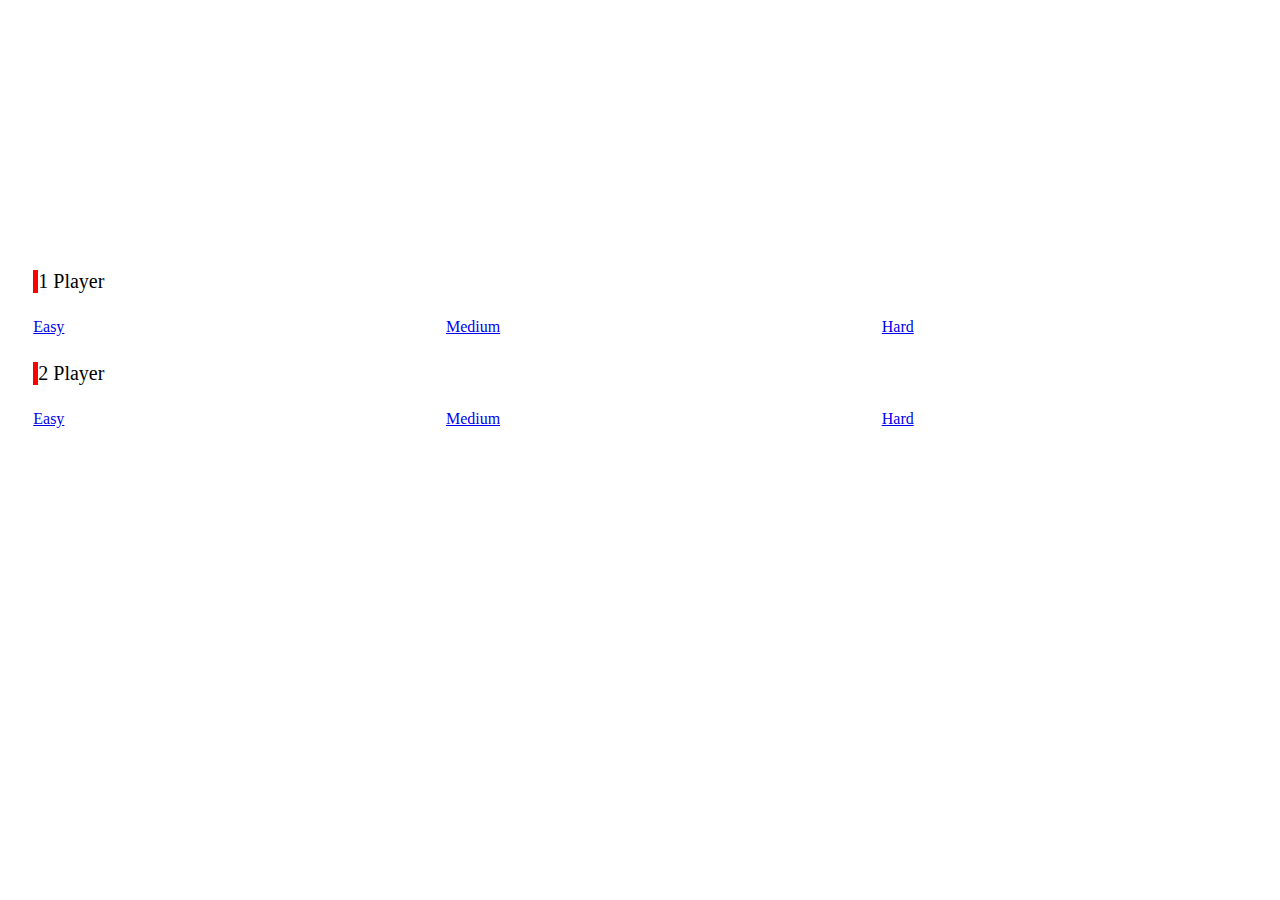
<file: index.htm>
<!DOCTYPE html>
<html lang="en">
<head>
    <link href="https://cdn.jsdelivr.net/npm/bootstrap@5.3.2/dist/css/bootstrap.min.css" rel="stylesheet" integrity="sha384-T3c6CoIi6uLrA9TneNEoa7RxnatzjcDSCmG1MXxSR1GAsXEV/Dwwykc2MPK8M2HN" crossorigin="anonymous">
    <link rel="stylesheet" href="style.css">
    <meta charset="UTF-8">
    <meta name="viewport" content="width=device-width, initial-scale=1.0">
    <title>Memory Game</title>
</head>
<body>
    <div class="container-fluid" >
        <div class="container " id="name1">
            1 Player
        </div>
        <div class="container">
            <a href="low.htm" class="btn btn-success">Easy</a>
            <a href="medium.htm" class="btn btn-warning">Medium</a>
            <a href="high.htm" class="btn btn-danger">Hard</a>
        </div>
        <div class="container" id="name2">
            2 Player
        </div>
        <div class="container">
            <a href="low2p.htm" class="btn btn-success">Easy</a>
            <a href="medium2p.htm" class="btn btn-warning">Medium</a>
            <a href="high2p.htm" class="btn btn-danger">Hard</a>
        </div>
    </div>
    <script src="script.js"></script>
    <script src="https://cdn.jsdelivr.net/npm/bootstrap@5.3.2/dist/js/bootstrap.bundle.min.js" integrity="sha384-C6RzsynM9kWDrMNeT87bh95OGNyZPhcTNXj1NW7RuBCsyN/o0jlpcV8Qyq46cDfL" crossorigin="anonymous"></script>
</body>
</html>
</file>
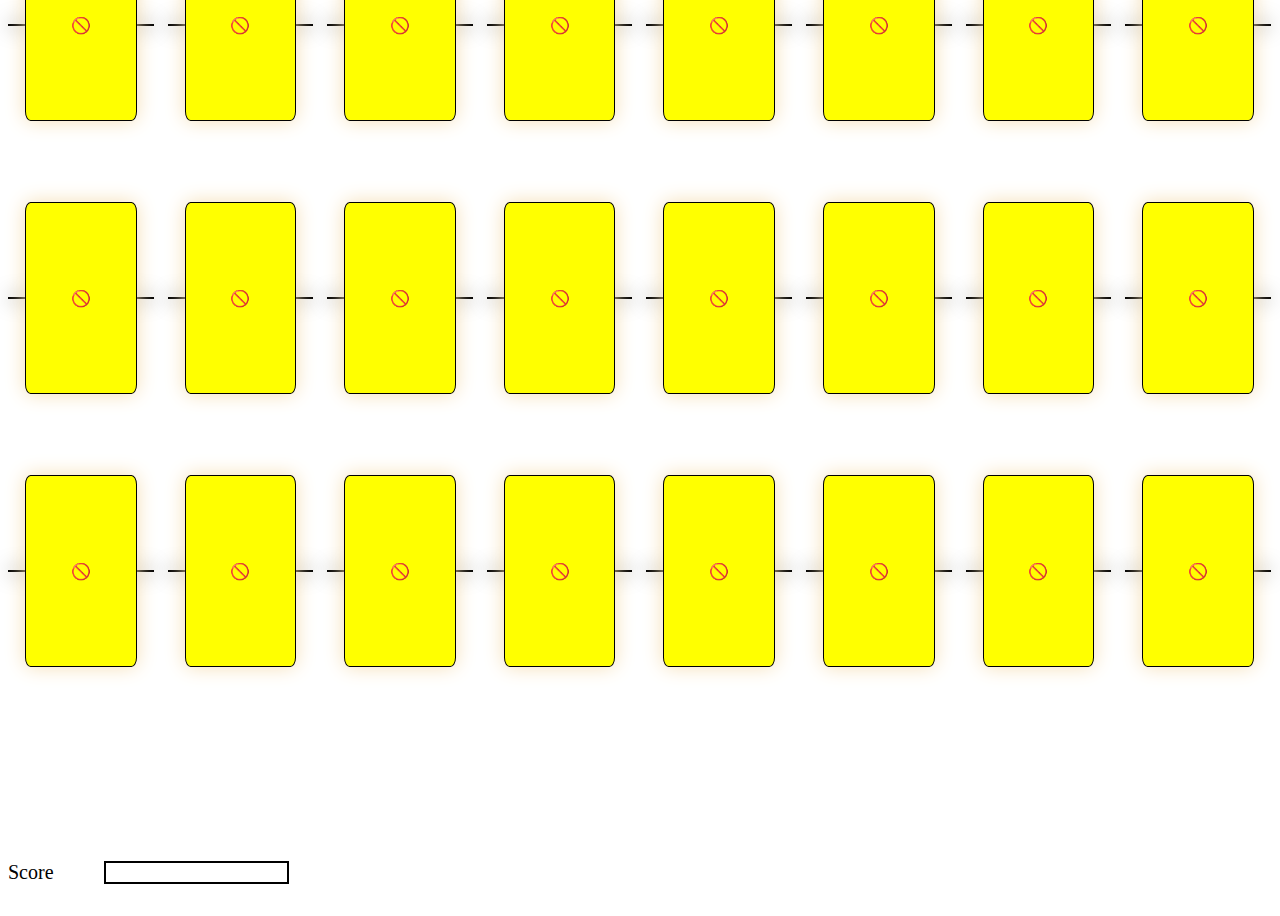
<file: high.htm>
<!DOCTYPE html>
<html lang="en">
<head>
    <link href="https://cdn.jsdelivr.net/npm/bootstrap@5.3.2/dist/css/bootstrap.min.css" rel="stylesheet" integrity="sha384-T3c6CoIi6uLrA9TneNEoa7RxnatzjcDSCmG1MXxSR1GAsXEV/Dwwykc2MPK8M2HN" crossorigin="anonymous">
    <link rel="stylesheet" href="styles_high.css">
    <meta charset="UTF-8">
    <meta name="viewport" content="width=device-width, initial-scale=1.0">
    <title>24 Cards</title>
</head>
<body  onload="random_val(12)">
    <div id="main">
        <div class="modal fade"  id="Modal">
            <div class="modal-dialog">
                <div class="modal-content">
                    <div class="modal-body" id="score">
                        <p></p>
                    </div>
                </div>
            </div>
        </div>
        <div class="container-fluid" id="container">
            <div id="c1" value=0 onclick="call(0,'c1','cd1','card1');toggleFlip('card1')">
                <div class="card"  id="card1">
                    
                    <div class="card-body">
                        <div class="card-front">
                            🚫
                        </div>
                        <div class="card-back"  id="cd1">

                        </div>
                    </div>
                    
                </div>
            </div>
            <div  id="cc1" value=0 onclick="call1(0,'cc1','ccd1','card01');toggleFlip('card01')">
                <div class="card" id="card01">
                    
                    <div class="card-body">
                        <div class="card-front">
                            🚫
                        </div>
                        <div class="card-back"id="ccd1">
                        
                    </div>
                </div>
                </div>
            </div>
            <div id="c2" value=1 onclick="call(1,'c2','cd2','card2');toggleFlip('card2')">
                <div class="card" id="card2">
                    
                    <div class="card-body">
                        <div class="card-front">
                            🚫
                        </div>
                        <div class="card-back"id="cd2"> 

                    </div>
                    </div>
                </div>
            </div>
            <div id="cc2" value=1 onclick="call1(1,'cc2','ccd2','card02');toggleFlip('card02')">
                <div class="card" id="card02">
                    
                    <div class="card-body">
                        <div class="card-front">
                            🚫
                        </div>
                        <div class="card-back"id="ccd2">
                        
                    </div>
                </div>
                </div>
            </div>
            <div  id="c3" value=2 onclick="call(2,'c3','cd3','card3');toggleFlip('card3')">
                <div class="card" id="card3">
                    
                    <div class="card-body">
                        <div class="card-front">
                            🚫
                        </div>
                        <div class="card-back"id="cd3">
                        
                    </div>
                </div>
                </div>
            </div>
            <div  id="cc3" value=2 onclick="call1(2,'cc3','ccd3','card03');toggleFlip('card03')">
                <div class="card" id="card03">
                    
                    <div class="card-body">
                        <div class="card-front">
                            🚫
                        </div>
                        <div class="card-back"id="ccd3">
                        
                    </div>
                </div>
                </div>
            </div>
            <div id="c4"  value=3 onclick="call(3,'c4','cd4','card4');toggleFlip('card4')">
                <div class="card"  id="card4">
                    
                    <div class="card-body">
                        <div class="card-front">
                            🚫
                        </div>
                        <div class="card-back"id="cd4">
                        
                    </div>
                </div>
                </div>
            </div>
            <div  id="cc4" value=3 onclick="call1(3,'cc4','ccd4','card04');toggleFlip('card04')">
                <div class="card" id="card04">
                    
                    <div class="card-body">
                        <div class="card-front">
                            🚫
                        </div>
                        <div class="card-back"id="ccd4">
                        
                    </div>
                </div>
                </div>
            </div>
            <div  id="c5"  onclick="call(4,'c5','cd5','card5');toggleFlip('card5')">
                <div class="card" id="card5">
                    
                    <div class="card-body">
                        <div class="card-front">
                            🚫
                        </div>
                        <div class="card-back"id="cd5">
                        
                    </div>
                </div>
                </div>
            </div>
            <div  id="cc5" value=0 onclick="call1(4,'cc5','ccd5','card05');toggleFlip('card05')">
                <div class="card" id="card05">
                    
                    <div class="card-body">
                    <div class="card-front">
                        🚫
                    </div>
                    <div class="card-back"id="ccd5">
                        
                    </div>
                </div>
                </div>
        </div>
            <div  id="c6" value=0 onclick="call(5,'c6','cd6','card6');toggleFlip('card6')">
                <div class="card" id="card6">
                    
                    <div class="card-body">
                        <div class="card-front">
                            🚫
                        </div>
                        <div class="card-back"id="cd6">
                        
                    </div>
                </div>
                </div>
            </div>
            <div  id="cc6" value=0 onclick="call1(5,'cc6','ccd6','card06');toggleFlip('card06')">
                <div class="card" id="card06">
                    
                    <div class="card-body">
                    <div class="card-front">
                        🚫
                    </div>
                    <div class="card-back"id="ccd6">
                        
                    </div>
                </div>
                </div>
        </div>
            <div  id="c7" value=0 onclick="call(6,'c7','cd7','card7');toggleFlip('card7')">
                <div class="card" id="card7">
                    
                    <div class="card-body">
                        <div class="card-front">
                            🚫
                        </div>
                        <div class="card-back"id="cd7">
                        
                    </div>
                </div>
                </div>
            </div>
            <div  id="cc7" value=0 onclick="call1(6,'cc7','ccd7','card07');toggleFlip('card07')">
                <div class="card"  id="card07">
                    
                    <div class="card-body">
                    <div class="card-front">
                        🚫
                    </div>
                    <div class="card-back"id="ccd7">
                        
                    </div>
                </div>
                </div>
        </div>
            <div  id="c8" value=0 onclick="call(7,'c8','cd8','card8');toggleFlip('card8')">
                <div class="card" id="card8">
                    
                    <div class="card-body">
                        <div class="card-front">
                            🚫
                        </div>
                        <div class="card-back"id="cd8">
                        
                    </div>
                </div>
                </div>
            </div>
            <div  id="cc8" value=0 onclick="call1(7,'cc8','ccd8','card08');toggleFlip('card08')">
                <div class="card" id="card08">
                    
                    <div class="card-body">
                    <div class="card-front">
                        🚫
                    </div>
                    <div class="card-back"id="ccd8">
                        
                    </div>
                </div>
                </div>
        </div>
            <div  id="c9" value=0 onclick="call(8,'c9','cd9','card9');toggleFlip('card9')">
                <div class="card" id="card9">
                    
                    <div class="card-body">
                        <div class="card-front">
                            🚫
                        </div>
                        <div class="card-back"id="cd9">
                        
                    </div>
                </div>
                </div>
            </div>
            <div  id="cc9" value=0 onclick="call1(8,'cc9','ccd9','card09');toggleFlip('card09')">
                <div class="card" id="card09">
                    
                    <div class="card-body">
                        <div class="card-front">
                            🚫
                        </div>
                        <div class="card-back"id="ccd9">
                        
                    </div>
                </div>
                </div>
        </div>
            <div  id="c10" value=0 onclick="call(9,'c10','cd10','card10');toggleFlip('card10')">
                <div class="card"id="card10">
                    
                    <div class="card-body">
                        <div class="card-front">
                            🚫
                        </div>
                        <div class="card-back"id="cd10">
                    
                    </div>
                </div>
                </div>
            </div>
            <div  id="cc10" value=0 onclick="call1(9,'cc10','ccd10','card010');toggleFlip('card010')">
                <div class="card" id="card010">
                    
                    <div class="card-body">
                    <div class="card-front">
                        🚫
                    </div>
                    <div class="card-back"id="ccd10">
                        
                    </div>
                </div>
                </div>
        </div>
            <div  id="c11" value=0 onclick="call(10,'c11','cd11','card11');toggleFlip('card11')">
                <div class="card" id="card11">
                    
                    <div class="card-body">
                        <div class="card-front">
                            🚫
                        </div>
                        <div class="card-back"id="cd11">
                        
                    </div>
                </div>
                </div>
            </div>
            <div  id="cc11" value=0 onclick="call1(10,'cc11','ccd11','card011');toggleFlip('card011')">
                <div class="card"id="card011">
                    
                    <div class="card-body">
                        <div class="card-front">
                            🚫
                        </div>
                        <div class="card-back"id="ccd11">
                        
                    </div>
                </div>
                </div>
        </div>
            <div  id="c12" value=0 onclick="call(11,'c12','cd12','card12') ;toggleFlip('card12')">
                <div class="card" id="card12">
                    
                    <div class="card-body">
                        <div class="card-front">
                            🚫
                        </div>
                        <div class="card-back"id="cd12">
                        
                    </div>
                </div>
                </div>
            </div>
            <div  id="cc12" value=0 onclick="call1(11,'cc12','ccd12','card012');toggleFlip('card012')">
                <div class="card" id="card012">
                    
                    <div class="card-body">
                            <div class="card-front">
                                🚫
                            </div>
                            <div class="card-back"id="ccd12">
                        
                    </div>
                </div>
                </div>
        </div>
        </div>
        <div class="container-fluid">
            <label for="i" class="form-label">Score</label>
            <input type="number" id="i" class="form-control" readonly >
        </div>
    </div>
    <script src="script.js"></script>
    <script src="https://cdn.jsdelivr.net/npm/bootstrap@5.3.2/dist/js/bootstrap.bundle.min.js" integrity="sha384-C6RzsynM9kWDrMNeT87bh95OGNyZPhcTNXj1NW7RuBCsyN/o0jlpcV8Qyq46cDfL" crossorigin="anonymous"></script>
</body>
</html>
</file>
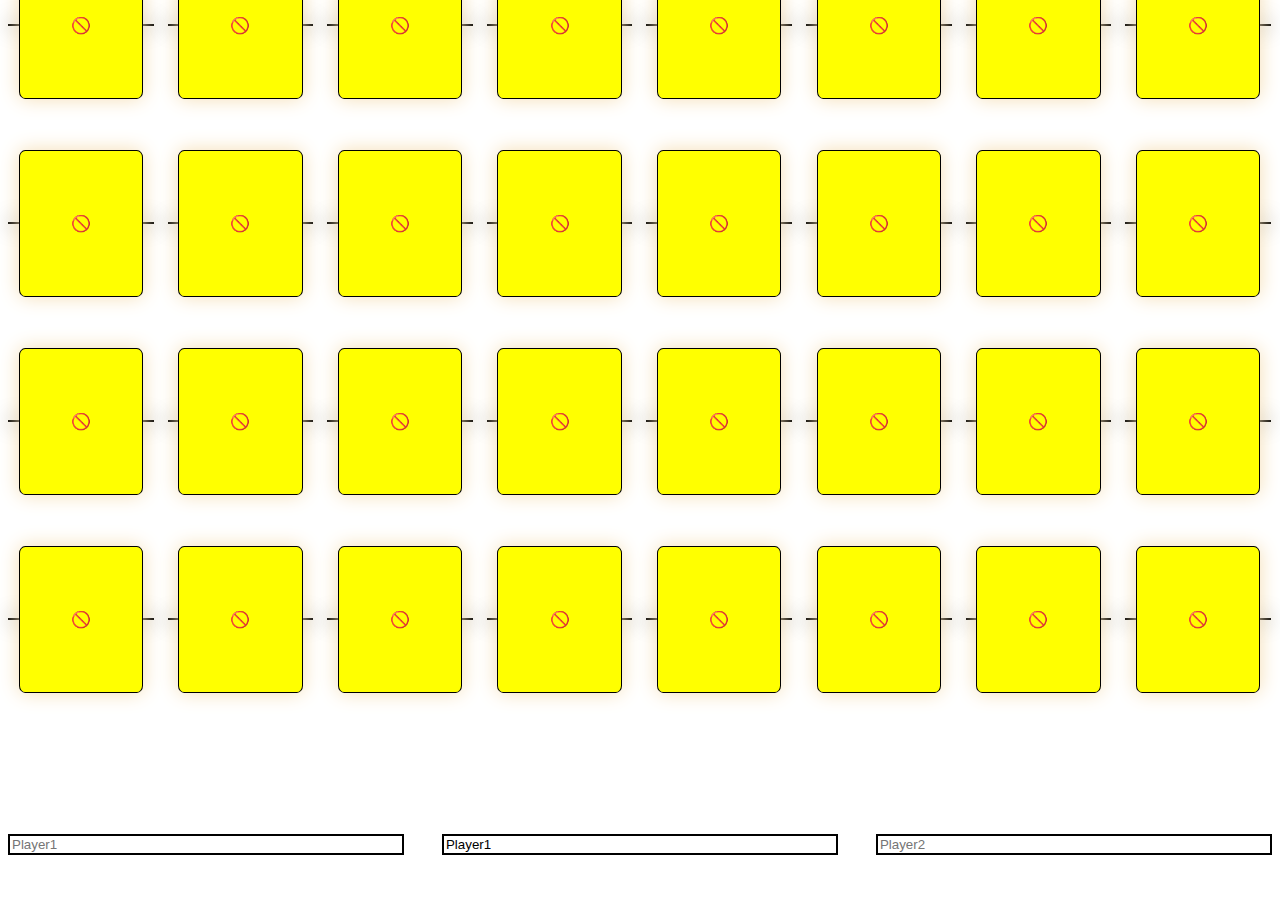
<file: high2p.htm>
<!DOCTYPE html>
<html lang="en">
<head>
    <link href="https://cdn.jsdelivr.net/npm/bootstrap@5.3.2/dist/css/bootstrap.min.css" rel="stylesheet" integrity="sha384-T3c6CoIi6uLrA9TneNEoa7RxnatzjcDSCmG1MXxSR1GAsXEV/Dwwykc2MPK8M2HN" crossorigin="anonymous">
    <link rel="stylesheet" href="styles_high2p.css">
    <meta charset="UTF-8">
    <meta name="viewport" content="width=device-width, initial-scale=1.0">
    <title>32 Cards</title>
</head>
<body  onload="random_val(16)">
    <div id="main">
        <div class="modal fade"  id="Modal">
            <div class="modal-dialog">
                <div class="modal-content">
                    <div class="modal-body" id="score">
                        <p></p>
                    </div>
                </div>
            </div>
        </div>
        <div class="container-fluid" id="container">
            <div id="c1" value=0 onclick="call(0,'c1','cd1','card1');toggleFlip('card1')">
                <div class="card"  id="card1">
                    
                    <div class="card-body">
                        <div class="card-front">
                            🚫
                        </div>
                        <div class="card-back"  id="cd1">

                        </div>
                    </div>
                    
                </div>
            </div>
            <div  id="cc1" value=0 onclick="call1(0,'cc1','ccd1','card01');toggleFlip('card01')">
                <div class="card" id="card01">
                    
                    <div class="card-body">
                        <div class="card-front">
                            🚫
                        </div>
                        <div class="card-back"id="ccd1">
                        
                    </div>
                </div>
                </div>
            </div>
            <div id="c2" value=1 onclick="call(1,'c2','cd2','card2');toggleFlip('card2')">
                <div class="card" id="card2">
                    
                    <div class="card-body">
                        <div class="card-front">
                            🚫
                        </div>
                        <div class="card-back"id="cd2"> 

                    </div>
                    </div>
                </div>
            </div>
            <div id="cc2" value=1 onclick="call1(1,'cc2','ccd2','card02');toggleFlip('card02')">
                <div class="card" id="card02">
                    
                    <div class="card-body">
                        <div class="card-front">
                            🚫
                        </div>
                        <div class="card-back"id="ccd2">
                        
                    </div>
                </div>
                </div>
            </div>
            <div  id="c3" value=2 onclick="call(2,'c3','cd3','card3');toggleFlip('card3')">
                <div class="card" id="card3">
                    
                    <div class="card-body">
                        <div class="card-front">
                            🚫
                        </div>
                        <div class="card-back"id="cd3">
                        
                    </div>
                </div>
                </div>
            </div>
            <div  id="cc3" value=2 onclick="call1(2,'cc3','ccd3','card03');toggleFlip('card03')">
                <div class="card" id="card03">
                    
                    <div class="card-body">
                        <div class="card-front">
                            🚫
                        </div>
                        <div class="card-back"id="ccd3">
                        
                    </div>
                </div>
                </div>
            </div>
            <div id="c4"  value=3 onclick="call(3,'c4','cd4','card4');toggleFlip('card4')">
                <div class="card"  id="card4">
                    
                    <div class="card-body">
                        <div class="card-front">
                            🚫
                        </div>
                        <div class="card-back"id="cd4">
                        
                    </div>
                </div>
                </div>
            </div>
            <div  id="cc4" value=3 onclick="call1(3,'cc4','ccd4','card04');toggleFlip('card04')">
                <div class="card" id="card04">
                    
                    <div class="card-body">
                        <div class="card-front">
                            🚫
                        </div>
                        <div class="card-back"id="ccd4">
                        
                    </div>
                </div>
                </div>
            </div>
            <div  id="c5"  onclick="call(4,'c5','cd5','card5');toggleFlip('card5')">
                <div class="card" id="card5">
                    
                    <div class="card-body">
                        <div class="card-front">
                            🚫
                        </div>
                        <div class="card-back"id="cd5">
                        
                    </div>
                </div>
                </div>
            </div>
            <div  id="cc5" value=0 onclick="call1(4,'cc5','ccd5','card05');toggleFlip('card05')">
                <div class="card" id="card05">
                    
                    <div class="card-body">
                    <div class="card-front">
                        🚫
                    </div>
                    <div class="card-back"id="ccd5">
                        
                    </div>
                </div>
                </div>
        </div>
            <div  id="c6" value=0 onclick="call(5,'c6','cd6','card6');toggleFlip('card6')">
                <div class="card" id="card6">
                    
                    <div class="card-body">
                        <div class="card-front">
                            🚫
                        </div>
                        <div class="card-back"id="cd6">
                        
                    </div>
                </div>
                </div>
            </div>
            <div  id="cc6" value=0 onclick="call1(5,'cc6','ccd6','card06');toggleFlip('card06')">
                <div class="card" id="card06">
                    
                    <div class="card-body">
                    <div class="card-front">
                        🚫
                    </div>
                    <div class="card-back"id="ccd6">
                        
                    </div>
                </div>
                </div>
        </div>
            <div  id="c7" value=0 onclick="call(6,'c7','cd7','card7');toggleFlip('card7')">
                <div class="card" id="card7">
                    
                    <div class="card-body">
                        <div class="card-front">
                            🚫
                        </div>
                        <div class="card-back"id="cd7">
                        
                    </div>
                </div>
                </div>
            </div>
            <div  id="cc7" value=0 onclick="call1(6,'cc7','ccd7','card07');toggleFlip('card07')">
                <div class="card"  id="card07">
                    
                    <div class="card-body">
                    <div class="card-front">
                        🚫
                    </div>
                    <div class="card-back"id="ccd7">
                        
                    </div>
                </div>
                </div>
        </div>
            <div  id="c8" value=0 onclick="call(7,'c8','cd8','card8');toggleFlip('card8')">
                <div class="card" id="card8">
                    
                    <div class="card-body">
                        <div class="card-front">
                            🚫
                        </div>
                        <div class="card-back"id="cd8">
                        
                    </div>
                </div>
                </div>
            </div>
            <div  id="cc8" value=0 onclick="call1(7,'cc8','ccd8','card08');toggleFlip('card08')">
                <div class="card" id="card08">
                    
                    <div class="card-body">
                    <div class="card-front">
                        🚫
                    </div>
                    <div class="card-back"id="ccd8">
                        
                    </div>
                </div>
                </div>
        </div>
            <div  id="c9" value=0 onclick="call(8,'c9','cd9','card9');toggleFlip('card9')">
                <div class="card" id="card9">
                    
                    <div class="card-body">
                        <div class="card-front">
                            🚫
                        </div>
                        <div class="card-back"id="cd9">
                        
                    </div>
                </div>
                </div>
            </div>
            <div  id="cc9" value=0 onclick="call1(8,'cc9','ccd9','card09');toggleFlip('card09')">
                <div class="card" id="card09">
                    
                    <div class="card-body">
                        <div class="card-front">
                            🚫
                        </div>
                        <div class="card-back"id="ccd9">
                        
                    </div>
                </div>
                </div>
        </div>
            <div  id="c10" value=0 onclick="call(9,'c10','cd10','card10');toggleFlip('card10')">
                <div class="card"id="card10">
                    
                    <div class="card-body">
                        <div class="card-front">
                            🚫
                        </div>
                        <div class="card-back"id="cd10">
                    
                    </div>
                </div>
                </div>
            </div>
            <div  id="cc10" value=0 onclick="call1(9,'cc10','ccd10','card010');toggleFlip('card010')">
                <div class="card" id="card010">
                    
                    <div class="card-body">
                    <div class="card-front">
                        🚫
                    </div>
                    <div class="card-back"id="ccd10">
                        
                    </div>
                </div>
                </div>
        </div>
            <div  id="c11" value=0 onclick="call(10,'c11','cd11','card11');toggleFlip('card11')">
                <div class="card" id="card11">
                    
                    <div class="card-body">
                        <div class="card-front">
                            🚫
                        </div>
                        <div class="card-back"id="cd11">
                        
                    </div>
                </div>
                </div>
            </div>
            <div  id="cc11" value=0 onclick="call1(10,'cc11','ccd11','card011');toggleFlip('card011')">
                <div class="card"id="card011">
                    
                    <div class="card-body">
                        <div class="card-front">
                            🚫
                        </div>
                        <div class="card-back"id="ccd11">
                        
                    </div>
                </div>
                </div>
        </div>
            <div  id="c12" value=0 onclick="call(11,'c12','cd12','card12') ;toggleFlip('card12')">
                <div class="card" id="card12">
                    
                    <div class="card-body">
                        <div class="card-front">
                            🚫
                        </div>
                        <div class="card-back"id="cd12">
                        
                    </div>
                </div>
                </div>
            </div>
            <div  id="cc12" value=0 onclick="call1(11,'cc12','ccd12','card012');toggleFlip('card012')">
                <div class="card" id="card012">
                    
                    <div class="card-body">
                            <div class="card-front">
                                🚫
                            </div>
                            <div class="card-back"id="ccd12">
                        
                    </div>
                </div>
                </div>
        </div>
        <div  id="c13" value=0 onclick="call(12,'c13','cd13','card13') ;toggleFlip('card13')">
            <div class="card" id="card13">
                
                <div class="card-body">
                    <div class="card-front">
                        🚫
                    </div>
                    <div class="card-back"id="cd13">
                    
                </div>
            </div>
            </div>
        </div>
        <div  id="cc13" value=0 onclick="call1(12,'cc13','ccd13','card013');toggleFlip('card013')">
            <div class="card" id="card013">
                
                <div class="card-body">
                        <div class="card-front">
                            🚫
                        </div>
                        <div class="card-back"id="ccd13">
                    
                </div>
            </div>
            </div>
    </div>
    <div  id="c14" value=0 onclick="call(13,'c14','cd14','card14') ;toggleFlip('card14')">
        <div class="card" id="card14">
            
            <div class="card-body">
                <div class="card-front">
                    🚫
                </div>
                <div class="card-back"id="cd14">
                
            </div>
        </div>
        </div>
    </div>
    <div  id="cc14" value=0 onclick="call1(13,'cc14','ccd14','card014');toggleFlip('card014')">
        <div class="card" id="card014">
            
            <div class="card-body">
                    <div class="card-front">
                        🚫
                    </div>
                    <div class="card-back"id="ccd14">
                
            </div>
        </div>
        </div>
</div>
<div  id="c15" value=0 onclick="call(14,'c15','cd15','card15') ;toggleFlip('card15')">
    <div class="card" id="card15">
        
        <div class="card-body">
            <div class="card-front">
                🚫
            </div>
            <div class="card-back"id="cd15">
            
        </div>
    </div>
    </div>
</div>
<div  id="cc15" value=0 onclick="call1(14,'cc15','ccd15','card015');toggleFlip('card015')">
    <div class="card" id="card015">
        
        <div class="card-body">
                <div class="card-front">
                    🚫
                </div>
                <div class="card-back"id="ccd15">
            
        </div>
    </div>
    </div>
</div>
<div  id="c16" value=0 onclick="call(15,'c16','cd16','card16') ;toggleFlip('card16')">
    <div class="card" id="card16">
        
        <div class="card-body">
            <div class="card-front">
                🚫
            </div>
            <div class="card-back"id="cd16">
            
        </div>
    </div>
    </div>
</div>
<div  id="cc16" value=0 onclick="call1(15,'cc16','ccd16','card016');toggleFlip('card016')">
    <div class="card" id="card016">
        
        <div class="card-body">
                <div class="card-front">
                    🚫
                </div>
                <div class="card-back"id="ccd16">
            
        </div>
    </div>
    </div>
</div>
        </div>
        <div class="container-fluid" id="label">
            <input type="number" id="i1" class="form-control" readonly placeholder="Player1" readonly>
            <input type="text" id="i" class="form-control" readonly placeholder="Current">
            <input type="number" id="i2" class="form-control" readonly placeholder="Player2" readonly>
        </div>
    </div>
    <script src="high2p.js"></script>
    <script src="https://cdn.jsdelivr.net/npm/bootstrap@5.3.2/dist/js/bootstrap.bundle.min.js" integrity="sha384-C6RzsynM9kWDrMNeT87bh95OGNyZPhcTNXj1NW7RuBCsyN/o0jlpcV8Qyq46cDfL" crossorigin="anonymous"></script>
</body>
</html>
</file>
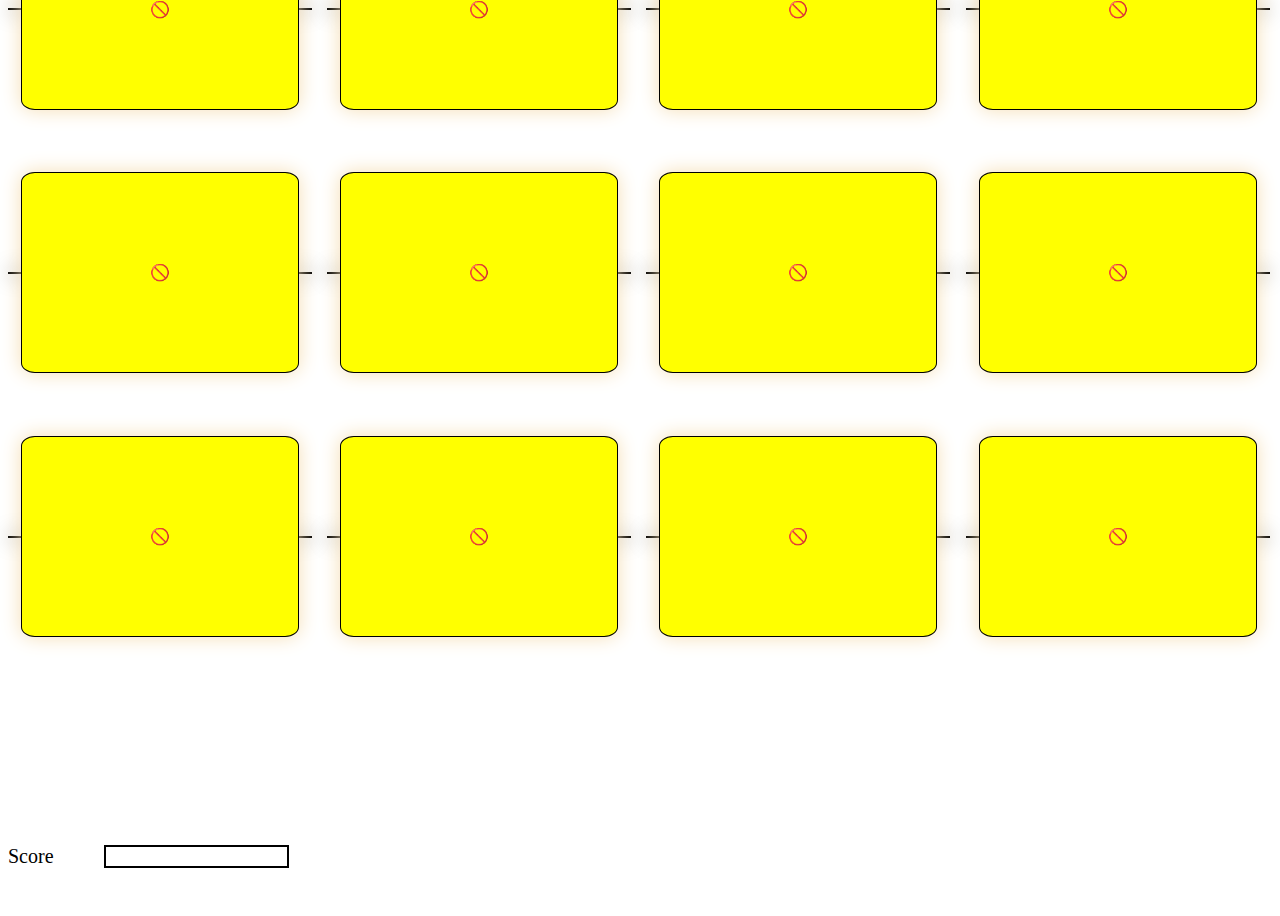
<file: low.htm>
<!DOCTYPE html>
<html lang="en">
<head>
    <link href="https://cdn.jsdelivr.net/npm/bootstrap@5.3.2/dist/css/bootstrap.min.css" rel="stylesheet" integrity="sha384-T3c6CoIi6uLrA9TneNEoa7RxnatzjcDSCmG1MXxSR1GAsXEV/Dwwykc2MPK8M2HN" crossorigin="anonymous">
    <link rel="stylesheet" href="styles_low.css">
    <meta charset="UTF-8">
    <meta name="viewport" content="width=device-width, initial-scale=1.0">
    <title>12 Cards</title>
</head>
<body  onload="random_val(6)"> 
    <div id="main">
        <div class="container-fluid" id="container">
            <div id="c1" value=0 onclick="call(0,'c1','cd1','card1');toggleFlip('card1')">
                <div class="card"  id="card1">
                    
                    <div class="card-body">
                        <div class="card-front">
                            🚫
                        </div>
                        <div class="card-back"  id="cd1">

                        </div>
                    </div>
                    
                </div>
            </div>
            <div  id="cc1" value=0 onclick="call1(0,'cc1','ccd1','card01');toggleFlip('card01')">
                <div class="card" id="card01">
                    
                    <div class="card-body">
                        <div class="card-front">
                            🚫
                        </div>
                        <div class="card-back"id="ccd1">
                        
                    </div>
                </div>
                </div>
            </div>
            <div id="c2" value=1 onclick="call(1,'c2','cd2','card2');toggleFlip('card2')">
                <div class="card" id="card2">
                    
                    <div class="card-body">
                        <div class="card-front">
                            🚫
                        </div>
                        <div class="card-back"id="cd2"> 

                    </div>
                    </div>
                </div>
            </div>
            <div id="cc2" value=1 onclick="call1(1,'cc2','ccd2','card02');toggleFlip('card02')">
                <div class="card" id="card02">
                    
                    <div class="card-body">
                        <div class="card-front">
                            🚫
                        </div>
                        <div class="card-back"id="ccd2">
                        
                    </div>
                </div>
                </div>
            </div>
            <div  id="c3" value=2 onclick="call(2,'c3','cd3','card3');toggleFlip('card3')">
                <div class="card" id="card3">
                    
                    <div class="card-body">
                        <div class="card-front">
                            🚫
                        </div>
                        <div class="card-back"id="cd3">
                        
                    </div>
                </div>
                </div>
            </div>
            <div  id="cc3" value=2 onclick="call1(2,'cc3','ccd3','card03');toggleFlip('card03')">
                <div class="card" id="card03">
                    
                    <div class="card-body">
                        <div class="card-front">
                            🚫
                        </div>
                        <div class="card-back"id="ccd3">
                        
                    </div>
                </div>
                </div>
            </div>
            <div id="c4"  value=3 onclick="call(3,'c4','cd4','card4');toggleFlip('card4')">
                <div class="card"  id="card4">
                    
                    <div class="card-body">
                        <div class="card-front">
                            🚫
                        </div>
                        <div class="card-back"id="cd4">
                        
                    </div>
                </div>
                </div>
            </div>
            <div  id="cc4" value=3 onclick="call1(3,'cc4','ccd4','card04');toggleFlip('card04')">
                <div class="card" id="card04">
                    
                    <div class="card-body">
                        <div class="card-front">
                            🚫
                        </div>
                        <div class="card-back"id="ccd4">
                        
                    </div>
                </div>
                </div>
            </div>
            <div  id="c5"  onclick="call(4,'c5','cd5','card5');toggleFlip('card5')">
                <div class="card" id="card5">
                    
                    <div class="card-body">
                        <div class="card-front">
                            🚫
                        </div>
                        <div class="card-back"id="cd5">
                        
                    </div>
                </div>
                </div>
            </div>
            <div  id="cc5" value=0 onclick="call1(4,'cc5','ccd5','card05');toggleFlip('card05')">
                <div class="card" id="card05">
                    
                    <div class="card-body">
                    <div class="card-front">
                        🚫
                    </div>
                    <div class="card-back"id="ccd5">
                        
                    </div>
                </div>
                </div>
        </div>
            <div  id="c6" value=0 onclick="call(5,'c6','cd6','card6');toggleFlip('card6')">
                <div class="card" id="card6">
                    
                    <div class="card-body">
                        <div class="card-front">
                            🚫
                        </div>
                        <div class="card-back"id="cd6">
                        
                    </div>
                </div>
                </div>
            </div>
            <div  id="cc6" value=0 onclick="call1(5,'cc6','ccd6','card06');toggleFlip('card06')">
                <div class="card" id="card06">
                    
                    <div class="card-body">
                    <div class="card-front">
                        🚫
                    </div>
                    <div class="card-back"id="ccd6">
                        
                    </div>
                </div>
                </div>
        </div>
        <div class="modal fade"  id="Modal">
            <div class="modal-dialog">
                <div class="modal-content">
                    <div class="modal-body" id="score">
                        <p></p>
                    </div>
                </div>
            </div>
        </div>
        </div>
        <div class="container-fluid">
            <label for="i" class="form-label">Score</label>
            <input type="number" id="i" class="form-control" readonly>
        </div>
    </div>
    <script src="script.js"></script>
    <script src="https://cdn.jsdelivr.net/npm/bootstrap@5.3.2/dist/js/bootstrap.bundle.min.js" integrity="sha384-C6RzsynM9kWDrMNeT87bh95OGNyZPhcTNXj1NW7RuBCsyN/o0jlpcV8Qyq46cDfL" crossorigin="anonymous"></script>
</body>
</html>
</file>
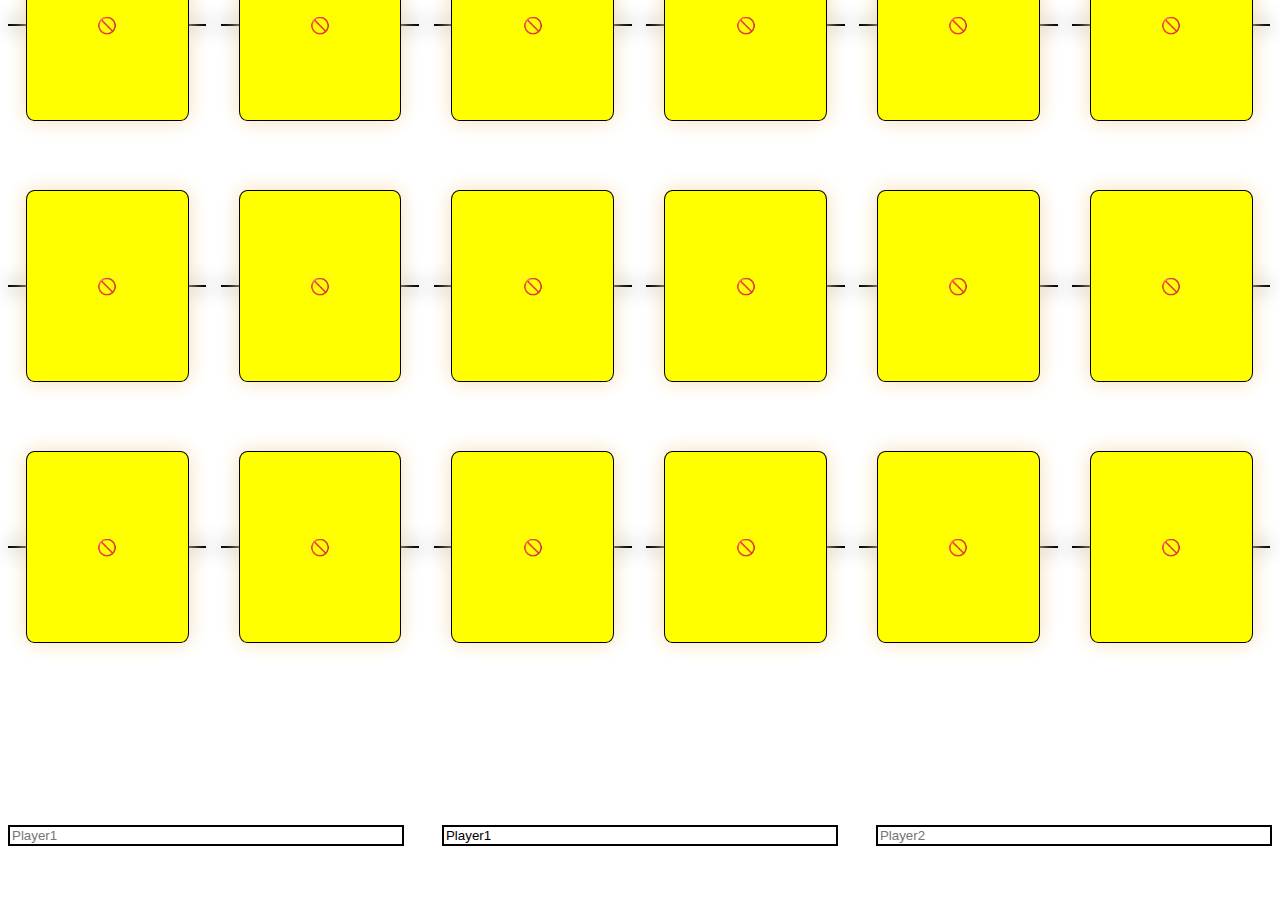
<file: low2p.htm>
<!DOCTYPE html>
<html lang="en">
<head>
    <link href="https://cdn.jsdelivr.net/npm/bootstrap@5.3.2/dist/css/bootstrap.min.css" rel="stylesheet" integrity="sha384-T3c6CoIi6uLrA9TneNEoa7RxnatzjcDSCmG1MXxSR1GAsXEV/Dwwykc2MPK8M2HN" crossorigin="anonymous">
    <link rel="stylesheet" href="styles_low2p.css">
    <meta charset="UTF-8">
    <meta name="viewport" content="width=device-width, initial-scale=1.0">
    <title>18 Cards</title>
</head>
<body  onload="random_val(9)">
    <div id="main">
        <div class="modal fade"  id="Modal">
            <div class="modal-dialog">
                <div class="modal-content">
                    <div class="modal-body" id="score">
                        <p></p>
                    </div>
                </div>
            </div>
        </div>
        <div class="container-fluid" id="container">
            
            <div id="c1" value=0 onclick="call(0,'c1','cd1','card1');toggleFlip('card1')">
                <div class="card"  id="card1">
                    
                    <div class="card-body">
                        <div class="card-front">
                            🚫
                        </div>
                        <div class="card-back"  id="cd1">

                        </div>
                    </div>
                    
                </div>
            </div>
            <div  id="cc1" value=0 onclick="call1(0,'cc1','ccd1','card01');toggleFlip('card01')">
                <div class="card" id="card01">
                    
                    <div class="card-body">
                        <div class="card-front">
                            🚫
                        </div>
                        <div class="card-back"id="ccd1">
                        
                    </div>
                </div>
                </div>
            </div>
            <div id="c2" value=1 onclick="call(1,'c2','cd2','card2');toggleFlip('card2')">
                <div class="card" id="card2">
                    
                    <div class="card-body">
                        <div class="card-front">
                            🚫
                        </div>
                        <div class="card-back"id="cd2"> 

                    </div>
                    </div>
                </div>
            </div>
            <div id="cc2" value=1 onclick="call1(1,'cc2','ccd2','card02');toggleFlip('card02')">
                <div class="card" id="card02">
                    
                    <div class="card-body">
                        <div class="card-front">
                            🚫
                        </div>
                        <div class="card-back"id="ccd2">
                        
                    </div>
                </div>
                </div>
            </div>
            <div  id="c3" value=2 onclick="call(2,'c3','cd3','card3');toggleFlip('card3')">
                <div class="card" id="card3">
                    
                    <div class="card-body">
                        <div class="card-front">
                            🚫
                        </div>
                        <div class="card-back"id="cd3">
                        
                    </div>
                </div>
                </div>
            </div>
            <div  id="cc3" value=2 onclick="call1(2,'cc3','ccd3','card03');toggleFlip('card03')">
                <div class="card" id="card03">
                    
                    <div class="card-body">
                        <div class="card-front">
                            🚫
                        </div>
                        <div class="card-back"id="ccd3">
                        
                    </div>
                </div>
                </div>
            </div>
            <div id="c4"  value=3 onclick="call(3,'c4','cd4','card4');toggleFlip('card4')">
                <div class="card"  id="card4">
                    
                    <div class="card-body">
                        <div class="card-front">
                            🚫
                        </div>
                        <div class="card-back"id="cd4">
                        
                    </div>
                </div>
                </div>
            </div>
            <div  id="cc4" value=3 onclick="call1(3,'cc4','ccd4','card04');toggleFlip('card04')">
                <div class="card" id="card04">
                    
                    <div class="card-body">
                        <div class="card-front">
                            🚫
                        </div>
                        <div class="card-back"id="ccd4">
                        
                    </div>
                </div>
                </div>
            </div>
            <div  id="c5"  onclick="call(4,'c5','cd5','card5');toggleFlip('card5')">
                <div class="card" id="card5">
                    
                    <div class="card-body">
                        <div class="card-front">
                            🚫
                        </div>
                        <div class="card-back"id="cd5">
                        
                    </div>
                </div>
                </div>
            </div>
            <div  id="cc5" value=0 onclick="call1(4,'cc5','ccd5','card05');toggleFlip('card05')">
                <div class="card" id="card05">
                    
                    <div class="card-body">
                    <div class="card-front">
                        🚫
                    </div>
                    <div class="card-back"id="ccd5">
                        
                    </div>
                </div>
                </div>
        </div>
            <div  id="c6" value=0 onclick="call(5,'c6','cd6','card6');toggleFlip('card6')">
                <div class="card" id="card6">
                    
                    <div class="card-body">
                        <div class="card-front">
                            🚫
                        </div>
                        <div class="card-back"id="cd6">
                        
                    </div>
                </div>
                </div>
            </div>
            <div  id="cc6" value=0 onclick="call1(5,'cc6','ccd6','card06');toggleFlip('card06')">
                <div class="card" id="card06">
                    
                    <div class="card-body">
                    <div class="card-front">
                        🚫
                    </div>
                    <div class="card-back"id="ccd6">
                        
                    </div>
                </div>
                </div>
        </div>
            <div  id="c7" value=0 onclick="call(6,'c7','cd7','card7');toggleFlip('card7')">
                <div class="card" id="card7">
                    
                    <div class="card-body">
                        <div class="card-front">
                            🚫
                        </div>
                        <div class="card-back"id="cd7">
                        
                    </div>
                </div>
                </div>
            </div>
            <div  id="cc7" value=0 onclick="call1(6,'cc7','ccd7','card07');toggleFlip('card07')">
                <div class="card"  id="card07">
                    
                    <div class="card-body">
                    <div class="card-front">
                        🚫
                    </div>
                    <div class="card-back"id="ccd7">
                        
                    </div>
                </div>
                </div>
        </div>
            <div  id="c8" value=0 onclick="call(7,'c8','cd8','card8');toggleFlip('card8')">
                <div class="card" id="card8">
                    
                    <div class="card-body">
                        <div class="card-front">
                            🚫
                        </div>
                        <div class="card-back"id="cd8">
                        
                    </div>
                </div>
                </div>
            </div>
            <div  id="cc8" value=0 onclick="call1(7,'cc8','ccd8','card08');toggleFlip('card08')">
                <div class="card" id="card08">
                    
                    <div class="card-body">
                    <div class="card-front">
                        🚫
                    </div>
                    <div class="card-back"id="ccd8">
                        
                    </div>
                </div>
                </div>
        </div>
            <div  id="c9" value=0 onclick="call(8,'c9','cd9','card9');toggleFlip('card9')">
                <div class="card" id="card9">
                    
                    <div class="card-body">
                        <div class="card-front">
                            🚫
                        </div>
                        <div class="card-back"id="cd9">
                        
                    </div>
                </div>
                </div>
            </div>
            <div  id="cc9" value=0 onclick="call1(8,'cc9','ccd9','card09');toggleFlip('card09')">
                <div class="card" id="card09">
                    
                    <div class="card-body">
                        <div class="card-front">
                            🚫
                        </div>
                        <div class="card-back"id="ccd9">
                        
                    </div>
                </div>
                </div>
        </div>
        </div>
        <div class="container-fluid" id="label">
            <input type="number" id="i1" class="form-control" readonly placeholder="Player1">
            <input type="text" id="i" class="form-control" readonly>
            <input type="number" id="i2" class="form-control" readonly placeholder="Player2">
        </div>
    </div>
    <script src="high2p.js"></script>
    <script src="https://cdn.jsdelivr.net/npm/bootstrap@5.3.2/dist/js/bootstrap.bundle.min.js" integrity="sha384-C6RzsynM9kWDrMNeT87bh95OGNyZPhcTNXj1NW7RuBCsyN/o0jlpcV8Qyq46cDfL" crossorigin="anonymous"></script>
</body>
</html>
</file>
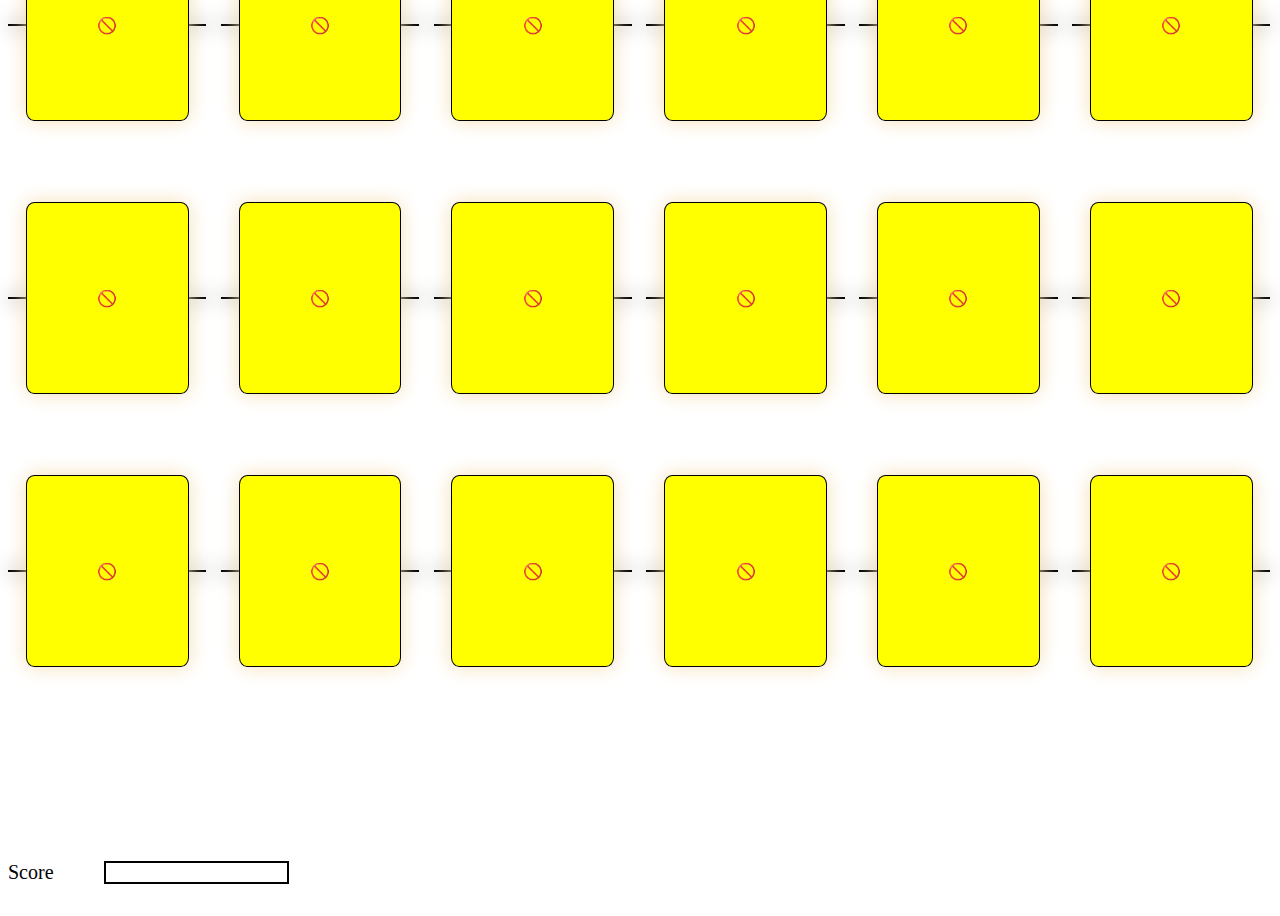
<file: medium.htm>
<!DOCTYPE html>
<html lang="en">
<head>
    <link href="https://cdn.jsdelivr.net/npm/bootstrap@5.3.2/dist/css/bootstrap.min.css" rel="stylesheet" integrity="sha384-T3c6CoIi6uLrA9TneNEoa7RxnatzjcDSCmG1MXxSR1GAsXEV/Dwwykc2MPK8M2HN" crossorigin="anonymous">
    <link rel="stylesheet" href="styles_medium.css">
    <meta charset="UTF-8">
    <meta name="viewport" content="width=device-width, initial-scale=1.0">
    <title>18 Cards</title>
</head>
<body  onload="random_val(9)">
    <div id="main">
        <div class="modal fade"  id="Modal">
            <div class="modal-dialog">
                <div class="modal-content">
                    <div class="modal-body" id="score">
                        <p></p>
                    </div>
                </div>
            </div>
        </div>
        <div class="container-fluid" id="container">
    
            <div id="c1" value=0 onclick="call(0,'c1','cd1','card1');toggleFlip('card1')">
                <div class="card"  id="card1">
                    
                    <div class="card-body">
                        <div class="card-front">
                            🚫
                        </div>
                        <div class="card-back"  id="cd1">

                        </div>
                    </div>
                    
                </div>
            </div>
            <div  id="cc1" value=0 onclick="call1(0,'cc1','ccd1','card01');toggleFlip('card01')">
                <div class="card" id="card01">
                    
                    <div class="card-body">
                        <div class="card-front">
                            🚫
                        </div>
                        <div class="card-back"id="ccd1">
                        
                    </div>
                </div>
                </div>
            </div>
            <div id="c2" value=1 onclick="call(1,'c2','cd2','card2');toggleFlip('card2')">
                <div class="card" id="card2">
                    
                    <div class="card-body">
                        <div class="card-front">
                            🚫
                        </div>
                        <div class="card-back"id="cd2"> 

                    </div>
                    </div>
                </div>
            </div>
            <div id="cc2" value=1 onclick="call1(1,'cc2','ccd2','card02');toggleFlip('card02')">
                <div class="card" id="card02">
                    
                    <div class="card-body">
                        <div class="card-front">
                            🚫
                        </div>
                        <div class="card-back"id="ccd2">
                        
                    </div>
                </div>
                </div>
            </div>
            <div  id="c3" value=2 onclick="call(2,'c3','cd3','card3');toggleFlip('card3')">
                <div class="card" id="card3">
                    
                    <div class="card-body">
                        <div class="card-front">
                            🚫
                        </div>
                        <div class="card-back"id="cd3">
                        
                    </div>
                </div>
                </div>
            </div>
            <div  id="cc3" value=2 onclick="call1(2,'cc3','ccd3','card03');toggleFlip('card03')">
                <div class="card" id="card03">
                    
                    <div class="card-body">
                        <div class="card-front">
                            🚫
                        </div>
                        <div class="card-back"id="ccd3">
                        
                    </div>
                </div>
                </div>
            </div>
            <div id="c4"  value=3 onclick="call(3,'c4','cd4','card4');toggleFlip('card4')">
                <div class="card"  id="card4">
                    
                    <div class="card-body">
                        <div class="card-front">
                            🚫
                        </div>
                        <div class="card-back"id="cd4">
                        
                    </div>
                </div>
                </div>
            </div>
            <div  id="cc4" value=3 onclick="call1(3,'cc4','ccd4','card04');toggleFlip('card04')">
                <div class="card" id="card04">
                    
                    <div class="card-body">
                        <div class="card-front">
                            🚫
                        </div>
                        <div class="card-back"id="ccd4">
                        
                    </div>
                </div>
                </div>
            </div>
            <div  id="c5"  onclick="call(4,'c5','cd5','card5');toggleFlip('card5')">
                <div class="card" id="card5">
                    
                    <div class="card-body">
                        <div class="card-front">
                            🚫
                        </div>
                        <div class="card-back"id="cd5">
                        
                    </div>
                </div>
                </div>
            </div>
            <div  id="cc5" value=0 onclick="call1(4,'cc5','ccd5','card05');toggleFlip('card05')">
                <div class="card" id="card05">
                    
                    <div class="card-body">
                    <div class="card-front">
                        🚫
                    </div>
                    <div class="card-back"id="ccd5">
                        
                    </div>
                </div>
                </div>
        </div>
            <div  id="c6" value=0 onclick="call(5,'c6','cd6','card6');toggleFlip('card6')">
                <div class="card" id="card6">
                    
                    <div class="card-body">
                        <div class="card-front">
                            🚫
                        </div>
                        <div class="card-back"id="cd6">
                        
                    </div>
                </div>
                </div>
            </div>
            <div  id="cc6" value=0 onclick="call1(5,'cc6','ccd6','card06');toggleFlip('card06')">
                <div class="card" id="card06">
                    
                    <div class="card-body">
                    <div class="card-front">
                        🚫
                    </div>
                    <div class="card-back"id="ccd6">
                        
                    </div>
                </div>
                </div>
        </div>
            <div  id="c7" value=0 onclick="call(6,'c7','cd7','card7');toggleFlip('card7')">
                <div class="card" id="card7">
                    
                    <div class="card-body">
                        <div class="card-front">
                            🚫
                        </div>
                        <div class="card-back"id="cd7">
                        
                    </div>
                </div>
                </div>
            </div>
            <div  id="cc7" value=0 onclick="call1(6,'cc7','ccd7','card07');toggleFlip('card07')">
                <div class="card"  id="card07">
                    
                    <div class="card-body">
                    <div class="card-front">
                        🚫
                    </div>
                    <div class="card-back"id="ccd7">
                        
                    </div>
                </div>
                </div>
        </div>
            <div  id="c8" value=0 onclick="call(7,'c8','cd8','card8');toggleFlip('card8')">
                <div class="card" id="card8">
                    
                    <div class="card-body">
                        <div class="card-front">
                            🚫
                        </div>
                        <div class="card-back"id="cd8">
                        
                    </div>
                </div>
                </div>
            </div>
            <div  id="cc8" value=0 onclick="call1(7,'cc8','ccd8','card08');toggleFlip('card08')">
                <div class="card" id="card08">
                    
                    <div class="card-body">
                    <div class="card-front">
                        🚫
                    </div>
                    <div class="card-back"id="ccd8">
                        
                    </div>
                </div>
                </div>
        </div>
            <div  id="c9" value=0 onclick="call(8,'c9','cd9','card9');toggleFlip('card9')">
                <div class="card" id="card9">
                    
                    <div class="card-body">
                        <div class="card-front">
                            🚫
                        </div>
                        <div class="card-back"id="cd9">
                        
                    </div>
                </div>
                </div>
            </div>
            <div  id="cc9" value=0 onclick="call1(8,'cc9','ccd9','card09');toggleFlip('card09')">
                <div class="card" id="card09">
                    
                    <div class="card-body">
                        <div class="card-front">
                            🚫
                        </div>
                        <div class="card-back"id="ccd9">
                        
                    </div>
                </div>
                </div>
        </div>
            
            
        </div>
        <div class="container-fluid">
            <label for="i" class="form-label">Score</label>
            <input type="number" id="i" class="form-control" readonly>
        </div>
    </div>
    <script src="script.js"></script>
    <script src="https://cdn.jsdelivr.net/npm/bootstrap@5.3.2/dist/js/bootstrap.bundle.min.js" integrity="sha384-C6RzsynM9kWDrMNeT87bh95OGNyZPhcTNXj1NW7RuBCsyN/o0jlpcV8Qyq46cDfL" crossorigin="anonymous"></script>
</body>
</html>
</file>
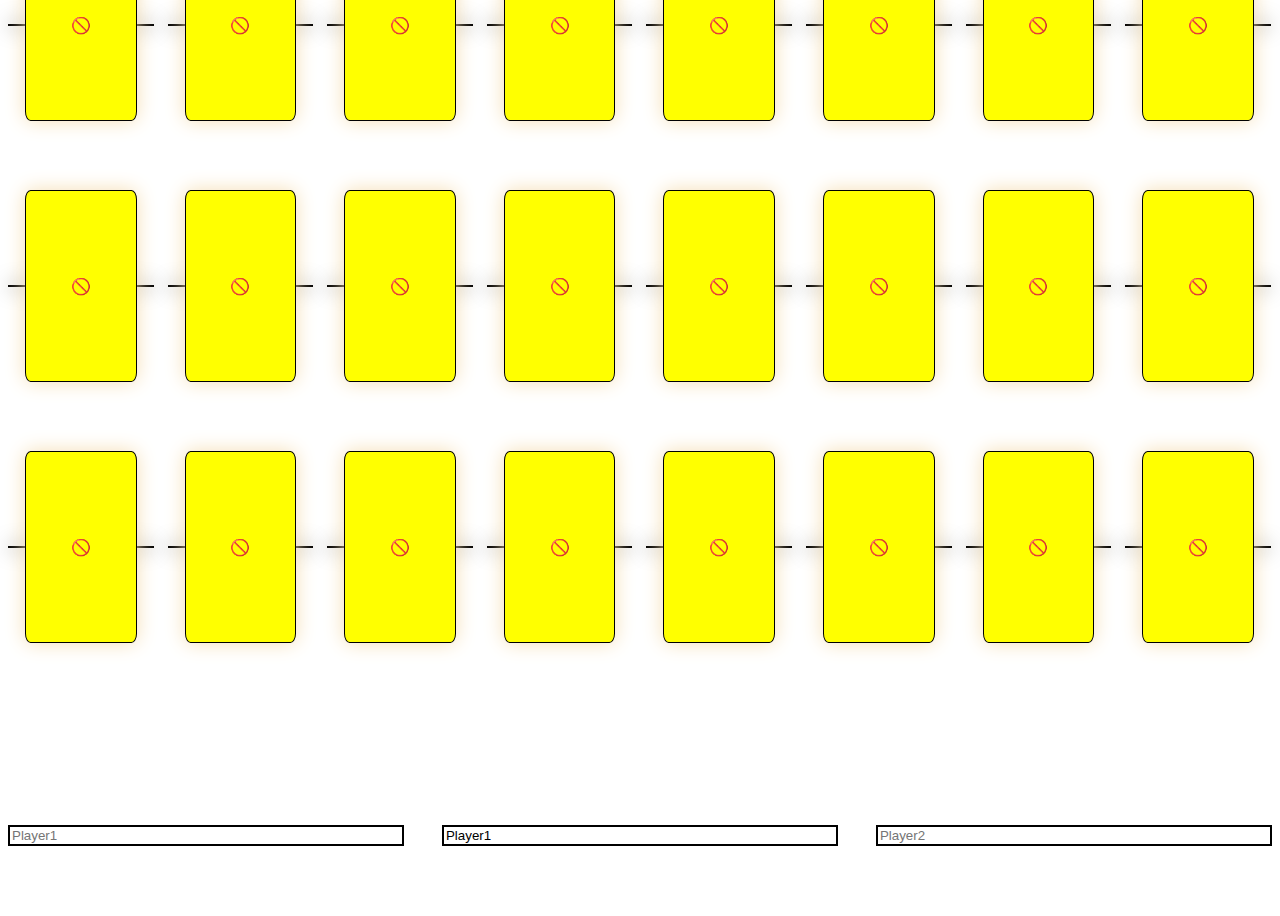
<file: medium2p.htm>
<!DOCTYPE html>
<html lang="en">
<head>
    <link href="https://cdn.jsdelivr.net/npm/bootstrap@5.3.2/dist/css/bootstrap.min.css" rel="stylesheet" integrity="sha384-T3c6CoIi6uLrA9TneNEoa7RxnatzjcDSCmG1MXxSR1GAsXEV/Dwwykc2MPK8M2HN" crossorigin="anonymous">
    <link rel="stylesheet" href="styles_medium2p.css">
    <meta charset="UTF-8">
    <meta name="viewport" content="width=device-width, initial-scale=1.0">
    <title>24 Cards</title>
</head>
<body  onload="random_val(12)">
    <div id="main">
        <div class="modal fade"  id="Modal">
            <div class="modal-dialog">
                <div class="modal-content">
                    <div class="modal-body" id="score">
                        <p></p>
                    </div>
                </div>
            </div>
        </div>
        <div class="container-fluid" id="container">
            
            <div id="c1" value=0 onclick="call(0,'c1','cd1','card1');toggleFlip('card1')">
                <div class="card"  id="card1">
                    
                    <div class="card-body">
                        <div class="card-front">
                            🚫
                        </div>
                        <div class="card-back"  id="cd1">

                        </div>
                    </div>
                    
                </div>
            </div>
            <div  id="cc1" value=0 onclick="call1(0,'cc1','ccd1','card01');toggleFlip('card01')">
                <div class="card" id="card01">
                    
                    <div class="card-body">
                        <div class="card-front">
                            🚫
                        </div>
                        <div class="card-back"id="ccd1">
                        
                    </div>
                </div>
                </div>
            </div>
            <div id="c2" value=1 onclick="call(1,'c2','cd2','card2');toggleFlip('card2')">
                <div class="card" id="card2">
                    
                    <div class="card-body">
                        <div class="card-front">
                            🚫
                        </div>
                        <div class="card-back"id="cd2"> 

                    </div>
                    </div>
                </div>
            </div>
            <div id="cc2" value=1 onclick="call1(1,'cc2','ccd2','card02');toggleFlip('card02')">
                <div class="card" id="card02">
                    
                    <div class="card-body">
                        <div class="card-front">
                            🚫
                        </div>
                        <div class="card-back"id="ccd2">
                        
                    </div>
                </div>
                </div>
            </div>
            <div  id="c3" value=2 onclick="call(2,'c3','cd3','card3');toggleFlip('card3')">
                <div class="card" id="card3">
                    
                    <div class="card-body">
                        <div class="card-front">
                            🚫
                        </div>
                        <div class="card-back"id="cd3">
                        
                    </div>
                </div>
                </div>
            </div>
            <div  id="cc3" value=2 onclick="call1(2,'cc3','ccd3','card03');toggleFlip('card03')">
                <div class="card" id="card03">
                    
                    <div class="card-body">
                        <div class="card-front">
                            🚫
                        </div>
                        <div class="card-back"id="ccd3">
                        
                    </div>
                </div>
                </div>
            </div>
            <div id="c4"  value=3 onclick="call(3,'c4','cd4','card4');toggleFlip('card4')">
                <div class="card"  id="card4">
                    
                    <div class="card-body">
                        <div class="card-front">
                            🚫
                        </div>
                        <div class="card-back"id="cd4">
                        
                    </div>
                </div>
                </div>
            </div>
            <div  id="cc4" value=3 onclick="call1(3,'cc4','ccd4','card04');toggleFlip('card04')">
                <div class="card" id="card04">
                    
                    <div class="card-body">
                        <div class="card-front">
                            🚫
                        </div>
                        <div class="card-back"id="ccd4">
                        
                    </div>
                </div>
                </div>
            </div>
            <div  id="c5"  onclick="call(4,'c5','cd5','card5');toggleFlip('card5')">
                <div class="card" id="card5">
                    
                    <div class="card-body">
                        <div class="card-front">
                            🚫
                        </div>
                        <div class="card-back"id="cd5">
                        
                    </div>
                </div>
                </div>
            </div>
            <div  id="cc5" value=0 onclick="call1(4,'cc5','ccd5','card05');toggleFlip('card05')">
                <div class="card" id="card05">
                    
                    <div class="card-body">
                    <div class="card-front">
                        🚫
                    </div>
                    <div class="card-back"id="ccd5">
                        
                    </div>
                </div>
                </div>
        </div>
            <div  id="c6" value=0 onclick="call(5,'c6','cd6','card6');toggleFlip('card6')">
                <div class="card" id="card6">
                    
                    <div class="card-body">
                        <div class="card-front">
                            🚫
                        </div>
                        <div class="card-back"id="cd6">
                        
                    </div>
                </div>
                </div>
            </div>
            <div  id="cc6" value=0 onclick="call1(5,'cc6','ccd6','card06');toggleFlip('card06')">
                <div class="card" id="card06">
                    
                    <div class="card-body">
                    <div class="card-front">
                        🚫
                    </div>
                    <div class="card-back"id="ccd6">
                        
                    </div>
                </div>
                </div>
        </div>
            <div  id="c7" value=0 onclick="call(6,'c7','cd7','card7');toggleFlip('card7')">
                <div class="card" id="card7">
                    
                    <div class="card-body">
                        <div class="card-front">
                            🚫
                        </div>
                        <div class="card-back"id="cd7">
                        
                    </div>
                </div>
                </div>
            </div>
            <div  id="cc7" value=0 onclick="call1(6,'cc7','ccd7','card07');toggleFlip('card07')">
                <div class="card"  id="card07">
                    
                    <div class="card-body">
                    <div class="card-front">
                        🚫
                    </div>
                    <div class="card-back"id="ccd7">
                        
                    </div>
                </div>
                </div>
        </div>
            <div  id="c8" value=0 onclick="call(7,'c8','cd8','card8');toggleFlip('card8')">
                <div class="card" id="card8">
                    
                    <div class="card-body">
                        <div class="card-front">
                            🚫
                        </div>
                        <div class="card-back"id="cd8">
                        
                    </div>
                </div>
                </div>
            </div>
            <div  id="cc8" value=0 onclick="call1(7,'cc8','ccd8','card08');toggleFlip('card08')">
                <div class="card" id="card08">
                    
                    <div class="card-body">
                    <div class="card-front">
                        🚫
                    </div>
                    <div class="card-back"id="ccd8">
                        
                    </div>
                </div>
                </div>
        </div>
            <div  id="c9" value=0 onclick="call(8,'c9','cd9','card9');toggleFlip('card9')">
                <div class="card" id="card9">
                    
                    <div class="card-body">
                        <div class="card-front">
                            🚫
                        </div>
                        <div class="card-back"id="cd9">
                        
                    </div>
                </div>
                </div>
            </div>
            <div  id="cc9" value=0 onclick="call1(8,'cc9','ccd9','card09');toggleFlip('card09')">
                <div class="card" id="card09">
                    
                    <div class="card-body">
                        <div class="card-front">
                            🚫
                        </div>
                        <div class="card-back"id="ccd9">
                        
                    </div>
                </div>
                </div>
        </div>
            <div  id="c10" value=0 onclick="call(9,'c10','cd10','card10');toggleFlip('card10')">
                <div class="card"id="card10">
                    
                    <div class="card-body">
                        <div class="card-front">
                            🚫
                        </div>
                        <div class="card-back"id="cd10">
                    
                    </div>
                </div>
                </div>
            </div>
            <div  id="cc10" value=0 onclick="call1(9,'cc10','ccd10','card010');toggleFlip('card010')">
                <div class="card" id="card010">
                    
                    <div class="card-body">
                    <div class="card-front">
                        🚫
                    </div>
                    <div class="card-back"id="ccd10">
                        
                    </div>
                </div>
                </div>
        </div>
            <div  id="c11" value=0 onclick="call(10,'c11','cd11','card11');toggleFlip('card11')">
                <div class="card" id="card11">
                    
                    <div class="card-body">
                        <div class="card-front">
                            🚫
                        </div>
                        <div class="card-back"id="cd11">
                        
                    </div>
                </div>
                </div>
            </div>
            <div  id="cc11" value=0 onclick="call1(10,'cc11','ccd11','card011');toggleFlip('card011')">
                <div class="card"id="card011">
                    
                    <div class="card-body">
                        <div class="card-front">
                            🚫
                        </div>
                        <div class="card-back"id="ccd11">
                        
                    </div>
                </div>
                </div>
        </div>
            <div  id="c12" value=0 onclick="call(11,'c12','cd12','card12') ;toggleFlip('card12')">
                <div class="card" id="card12">
                    
                    <div class="card-body">
                        <div class="card-front">
                            🚫
                        </div>
                        <div class="card-back"id="cd12">
                        
                    </div>
                </div>
                </div>
            </div>
            <div  id="cc12" value=0 onclick="call1(11,'cc12','ccd12','card012');toggleFlip('card012')">
                <div class="card" id="card012">
                    
                    <div class="card-body">
                            <div class="card-front">
                                🚫
                            </div>
                            <div class="card-back"id="ccd12">
                        
                    </div>
                </div>
                </div>
        </div>
        </div>
        <div class="container-fluid" id="label">
            <input type="number" id="i1" class="form-control" readonly placeholder="Player1">
            <input type="text" id="i" class="form-control" readonly>
            <input type="number" id="i2" class="form-control" readonly placeholder="Player2">
        </div>
    </div>
    <script src="high2p.js"></script>
    <script src="https://cdn.jsdelivr.net/npm/bootstrap@5.3.2/dist/js/bootstrap.bundle.min.js" integrity="sha384-C6RzsynM9kWDrMNeT87bh95OGNyZPhcTNXj1NW7RuBCsyN/o0jlpcV8Qyq46cDfL" crossorigin="anonymous"></script>
</body>
</html>
</file>
<file: style.css>
.container{
    display: grid;
    grid-template-columns: auto auto auto;
    gap:4%;
    margin: 2%;
}
#name1{
    margin-top: 30vh;
}
#name1,#name2{
    font-weight: 500;
    color:  black;
    border-left: clamp(5px,2vw,2px) solid red;
    font-size: clamp(10px,4vw,20px);
}
/* .container-fluid{
    display: flex;
    justify-content: center;
    align-items: center;
} */
.btn.btn-success:hover{
    transform: scale(1.2);
    background-color: rgb(25, 135, 84);
    -webkit-box-shadow:0px 0px 6px 4px rgba(25, 135, 84,0.91);
    -moz-box-shadow: 0px 0px 6px 4px rgba(25, 135, 84,0.91);
    box-shadow: 0px 0px 6px 4px rgba(25, 135, 84,0.91);
}
.btn.btn-warning:hover{
    transform: scale(1.2);
    background-color: rgb(255, 193, 7);
    -webkit-box-shadow:0px 0px 6px 4px rgba(255, 193, 7,0.91);
    -moz-box-shadow: 0px 0px 6px 4px rgba(255, 193, 7,0.91);
    box-shadow: 0px 0px 6px 4px rgba(255, 193, 7,0.91);
}
.btn.btn-danger:hover{
    transform: scale(1.2);
    background-color: rgb(220, 53, 69);
    -webkit-box-shadow:0px 0px 6px 4px rgba(220, 53, 69,0.91);
    -moz-box-shadow: 0px 0px 6px 4px rgba(220, 53, 69,0.91);
    box-shadow: 0px 0px 6px 4px rgba(220, 53, 69,0.91);
}
</file>
<file: styles_high.css>
#main{
    display:flex;
    flex-direction: column;
    height: 100vh;
}
#container{
    display: grid;
    height: 90vh;
    grid-template-columns: repeat(8,auto);
    row-gap:1vh;
    column-gap: 1vw;

}
.container-fluid{
    display: flex;
}
label{
    font-size: clamp(10px,4vw,20px);
    font-weight: 500;
    margin-right: 4%;
    margin-top: 3vh;
}
.form-control{
    border: 2px solid black;
    margin-top: 3vh;
}
.card {
    width:11.375vw ; 
    height: 28vh; /* Set a fixed height for the card */
    border: none; /* Remove border */
}

.card-body{
    display: flex;
    justify-content: center;
    align-items: center;
    transition: transform 1s; 
    transform-style: preserve-3d; 
    border: 1px solid black;
    border-radius: 4%;
    box-shadow: 0 0 20px black;
}
.card-front{
    position: fixed;
    display: grid;
    margin: 4%;
    border: 1px solid black;
    padding-top:9.5vh;
    padding-bottom: 9.5vh;
    padding-left:3.5vw ;
    padding-right: 3.5vw;
    border-radius: 5%;
    background-color: yellow;
    box-shadow: 0 0 20px wheat;
}
.card-back{
    font-size: 400%;
}
.card.flipped .card-body {
    transform: rotateY(180deg); 
}
.card-front, .card-back {
    backface-visibility: hidden; 
}
.card-back {
    transform: rotateY(180deg); 
}
@media only screen and (max-width:900px){
    #container{
        grid-template-columns: repeat(6,auto);
    }
    .card{
        height:29vh;
        width:15.166vw ; 
    }
    .card-front{
        position: fixed;
        display: grid;
        margin: 4%;
        border: 1px solid black;
        padding-top:10vh;
        padding-bottom:10vh;
        padding-left:5vw ;
        padding-right: 5vw;
        border-radius: 5%;
        background-color: yellow;
        box-shadow: 0 0 20px wheat;
    }
    .card-back{
        font-size: 200%;
    }
}
@media only screen and (max-width:678px){
    #container{
        grid-template-columns: repeat(4,auto);
    }
    .card{
        height: 13.5vh;
        width:22.75vw ; 
    }
    .card-front{
        position: fixed;
        display: grid;
        margin: 4%;
        border: 1px solid black;
        padding-top:3vh;
        padding-bottom:3vh;
        padding-left:6vw ;
        padding-right: 6vw;
        border-radius: 5%;
        background-color: yellow;
        box-shadow: 0 0 20px wheat;
    }
    .card-back{
        font-size: 130%;
    }
}
</file>
<file: styles_high2p.css>
#main{
    display:flex;
    flex-direction: column;
    height: 100vh;
}
#container{
    display: grid;
    height: 90vh;
    grid-template-columns: repeat(8,auto);
    row-gap:1vh;
    column-gap: 1vw;
}
#label{
    display: grid;
    grid-template-columns: repeat(3,auto);
    gap: 3%;
    margin-bottom: 5%;
}
.container-fluid{
    display: flex;
}
label{
    font-size: clamp(10px,4vw,20px);
    font-weight: 500;
    margin-right: 1%;
    margin-top: 3vh;
}
.form-control{
    border: 2px solid black;
    margin-top: 3vh;
}
.card {
    width:11.375vw ; 
    height: 21vh;
    border: none;
}

.card-body{
    display: flex;
    justify-content: center;
    align-items: center;
    transition: transform 1s; 
    transform-style: preserve-3d; 
    border: 1px solid black;
    border-radius: 4%;
    box-shadow: 0 0 20px black;
}
.card-front{
    position: fixed;
    display: grid;
    margin: 4%;
    border: 1px solid black;
    padding-top:7vh;
    padding-bottom: 7vh;
    padding-left:4vw ;
    padding-right: 4vw;
    border-radius: 5%;
    background-color: yellow;
    box-shadow: 0 0 20px wheat;
}
.card-back{
    font-size: 400%;
}
.card.flipped .card-body {
    transform: rotateY(180deg); 
}
.card-front, .card-back {
    backface-visibility: hidden; 
}
.card-back {
    transform: rotateY(180deg); 
}
@media only screen and (max-width:900px){
    #container{
        grid-template-columns: repeat(8,auto);
    }
    .card{
        height:21vh;
        width:15.166vw ; 
    }
    .card-front{
        position: fixed;
        display: grid;
        margin: 4%;
        border: 1px solid black;
        padding-top:6vh;
        padding-bottom:6vh;
        padding-left:5vw ;
        padding-right: 5vw;
        border-radius: 5%;
        background-color: yellow;
        box-shadow: 0 0 20px wheat;
    }
    .card-back{
        font-size:150%;
    }
}
@media only screen and (max-width:678px){
    #container{
        grid-template-columns: repeat(4,auto);
    }
    .card{
        height: 10vh;
        width:22.75vw ; 
    }
    .card-front{
        position: fixed;
        display: grid;
        margin: 4%;
        border: 1px solid black;
        padding-top:1.5vh;
        padding-bottom:1.5vh;
        padding-left:6.5vw ;
        padding-right: 6.5vw;
        border-radius: 5%;
        background-color: yellow;
        box-shadow: 0 0 20px wheat;
    }
    .card-back{
        font-size: 0%;
    }
}
</file>
<file: styles_low.css>
#main{
    display:flex;
    flex-direction: column;
    height: 100vh;
}
#container{
    display: grid;
    height: 90vh;
    grid-template-columns: repeat(4,auto);
    row-gap:1vh;
    column-gap: 1vw;

}
.container-fluid{
    display: flex;
}
label{
    font-size: clamp(10px,4vw,20px);
    font-weight: 500;
    margin-right: 4%;
    margin-top: 3vh;
}
.form-control{
    border: 2px solid black;
    margin-top: 3vh;
}
.card {
    width:23.75vw ; 
    height: 28vh; 
    border: none; 
}

.card-body{
    display: flex;
    justify-content: center;
    align-items: center;
    transition: transform 1s; 
    transform-style: preserve-3d; 
    border: 1px solid black;
    border-radius: 4%;
    box-shadow: 0 0 20px black;
}
.card-front{
    position: fixed;
    display: grid;
    margin: 4%;
    border: 1px solid black;
    padding-top:10vh;
    padding-bottom: 10vh;
    padding-left:10vw ;
    padding-right: 10vw;
    border-radius: 5%;
    background-color: yellow;
    box-shadow: 0 0 20px wheat;
}
.card-back{
    font-size: 400%;
}
.card.flipped .card-body {
    transform: rotateY(180deg); 
}
.card-front, .card-back {
    backface-visibility: hidden; 
}
.card-back {
    transform: rotateY(180deg); 
}
@media only screen and (max-width:900px){
    #container{
        grid-template-columns: repeat(4,auto);
    }
    .card{
        height:29vh;
        width:23.75vw ; 
    }
    .card-front{
        position: fixed;
        display: grid;
        margin: 4%;
        border: 1px solid black;
        padding-top:10vh;
        padding-bottom:10vh;
        padding-left:9vw ;
        padding-right: 9vw;
        border-radius: 5%;
        background-color: yellow;
        box-shadow: 0 0 20px wheat;
    }
    .card-back{
        font-size: 200%;
    }
}
@media only screen and (max-width:678px){
    #container{
        grid-template-columns: repeat(3,auto);
    }
    .card{
        height: 21vh;
        width:31vw ; 
    }
    .card-front{
        position: fixed;
        display: grid;
        margin: 4%;
        border: 1px solid black;
        padding-top:6vh;
        padding-bottom:6vh;
        padding-left:10vw ;
        padding-right: 10vw;
        border-radius: 5%;
        background-color: yellow;
        box-shadow: 0 0 20px wheat;
    }
    .card-back{
        font-size: 130%;
    }
}
</file>
<file: styles_low2p.css>
#main{
    display:flex;
    flex-direction: column;
    height: 100vh;
}
#container{
    display: grid;
    height: 90vh;
    grid-template-columns: repeat(6,auto);
    row-gap:1vh;
    column-gap: 1vw;

}

#label{
    display: grid;
    grid-template-columns: repeat(3,auto);
    gap: 3%;
    margin-bottom: 5%;
}
.container-fluid{
    display: flex;
}
label{
    font-size: clamp(10px,4vw,20px);
    font-weight: 500;
    margin-right: 4%;
    margin-top: 3vh;
}
.form-control{
    border: 2px solid black;
    margin-top: 3vh;
}
.card {
    width:15.5vw ; 
    height: 28vh; /* Set a fixed height for the card */
    border: none; /* Remove border */
}

.card-body{
    display: flex;
    justify-content: center;
    align-items: center;
    transition: transform 1s; 
    transform-style: preserve-3d; 
    border: 1px solid black;
    border-radius: 4%;
    box-shadow: 0 0 20px black;
}
.card-front{
    position: fixed;
    display: grid;
    margin: 4%;
    border: 1px solid black;
    padding-top:9.5vh;
    padding-bottom: 9.5vh;
    padding-left:5.5vw ;
    padding-right: 5.5vw;
    border-radius: 5%;
    background-color: yellow;
    box-shadow: 0 0 20px wheat;
}
.card-back{
    font-size: 400%;
}
.card.flipped .card-body {
    transform: rotateY(180deg); 
}
.card-front, .card-back {
    backface-visibility: hidden; 
}
.card-back {
    transform: rotateY(180deg); 
}
@media only screen and (max-width:900px){
    #container{
        grid-template-columns: repeat(6,auto);
    }
    .card{
        height:29vh;
        width:15.166vw ; 
    }
    .card-front{
        position: fixed;
        display: grid;
        margin: 4%;
        border: 1px solid black;
        padding-top:10vh;
        padding-bottom:10vh;
        padding-left:5vw ;
        padding-right: 5vw;
        border-radius: 5%;
        background-color: yellow;
        box-shadow: 0 0 20px wheat;
    }
    .card-back{
        font-size: 200%;
    }
}
@media only screen and (max-width:678px){
    #container{
        grid-template-columns: repeat(3,auto);
    }
    .card{
        height: 13.5vh;
        width:31vw ; 
    }
    .card-front{
        position: fixed;
        display: grid;
        margin: 4%;
        border: 1px solid black;
        padding-top:3vh;
        padding-bottom:3vh;
        padding-left:10vw ;
        padding-right: 10vw;
        border-radius: 5%;
        background-color: yellow;
        box-shadow: 0 0 20px wheat;
    }
    .card-back{
        font-size: 130%;
    }
}
</file>
<file: styles_medium.css>
#main{
    display:flex;
    flex-direction: column;
    height: 100vh;
}
#container{
    display: grid;
    height: 90vh;
    grid-template-columns: repeat(6,auto);
    row-gap:1vh;
    column-gap: 1vw;

}
.container-fluid{
    display: flex;
}
label{
    font-size: clamp(10px,4vw,20px);
    font-weight: 500;
    margin-right: 4%;
    margin-top: 3vh;
}
.form-control{
    border: 2px solid black;
    margin-top: 3vh;
}
.card {
    width:15.5vw ; 
    height: 28vh; /* Set a fixed height for the card */
    border: none; /* Remove border */
}

.card-body{
    display: flex;
    justify-content: center;
    align-items: center;
    transition: transform 1s; 
    transform-style: preserve-3d; 
    border: 1px solid black;
    border-radius: 4%;
    box-shadow: 0 0 20px black;
}
.card-front{
    position: fixed;
    display: grid;
    margin: 4%;
    border: 1px solid black;
    padding-top:9.5vh;
    padding-bottom: 9.5vh;
    padding-left:5.5vw ;
    padding-right: 5.5vw;
    border-radius: 5%;
    background-color: yellow;
    box-shadow: 0 0 20px wheat;
}
.card-back{
    font-size: 400%;
}
.card.flipped .card-body {
    transform: rotateY(180deg); 
}
.card-front, .card-back {
    backface-visibility: hidden; 
}
.card-back {
    transform: rotateY(180deg); 
}
@media only screen and (max-width:900px){
    #container{
        grid-template-columns: repeat(6,auto);
    }
    .card{
        height:29vh;
        width:15.166vw ; 
    }
    .card-front{
        position: fixed;
        display: grid;
        margin: 4%;
        border: 1px solid black;
        padding-top:10vh;
        padding-bottom:10vh;
        padding-left:5vw ;
        padding-right: 5vw;
        border-radius: 5%;
        background-color: yellow;
        box-shadow: 0 0 20px wheat;
    }
    .card-back{
        font-size: 200%;
    }
}
@media only screen and (max-width:678px){
    #container{
        grid-template-columns: repeat(3,auto);
    }
    .card{
        height: 13.5vh;
        width:31vw ; 
    }
    .card-front{
        position: fixed;
        display: grid;
        margin: 4%;
        border: 1px solid black;
        padding-top:3vh;
        padding-bottom:3vh;
        padding-left:10vw ;
        padding-right: 10vw;
        border-radius: 5%;
        background-color: yellow;
        box-shadow: 0 0 20px wheat;
    }
    .card-back{
        font-size: 130%;
    }
}
</file>
<file: styles_medium2p.css>
#main{
    display:flex;
    flex-direction: column;
    height: 100vh;
}
#container{
    display: grid;
    height: 90vh;
    grid-template-columns: repeat(8,auto);
    row-gap:1vh;
    column-gap: 1vw;

}
.container-fluid{
    display: flex;
}
#label{
    display: grid;
    grid-template-columns: repeat(3,auto);
    gap: 3%;
    margin-bottom: 5%;
}
label{
    font-size: clamp(10px,4vw,20px);
    font-weight: 500;
    margin-right: 4%;
    margin-top: 3vh;
}
.form-control{
    border: 2px solid black;
    margin-top: 3vh;
}
.card {
    width:11.375vw ; 
    height: 28vh; /* Set a fixed height for the card */
    border: none; /* Remove border */
}

.card-body{
    display: flex;
    justify-content: center;
    align-items: center;
    transition: transform 1s; 
    transform-style: preserve-3d; 
    border: 1px solid black;
    border-radius: 4%;
    box-shadow: 0 0 20px black;
}
.card-front{
    position: fixed;
    display: grid;
    margin: 4%;
    border: 1px solid black;
    padding-top:9.5vh;
    padding-bottom: 9.5vh;
    padding-left:3.5vw ;
    padding-right: 3.5vw;
    border-radius: 5%;
    background-color: yellow;
    box-shadow: 0 0 20px wheat;
}
.card-back{
    font-size: 400%;
}
.card.flipped .card-body {
    transform: rotateY(180deg); 
}
.card-front, .card-back {
    backface-visibility: hidden; 
}
.card-back {
    transform: rotateY(180deg); 
}
@media only screen and (max-width:900px){
    #container{
        grid-template-columns: repeat(6,auto);
    }
    .card{
        height:29vh;
        width:15.166vw ; 
    }
    .card-front{
        position: fixed;
        display: grid;
        margin: 4%;
        border: 1px solid black;
        padding-top:10vh;
        padding-bottom:10vh;
        padding-left:5vw ;
        padding-right: 5vw;
        border-radius: 5%;
        background-color: yellow;
        box-shadow: 0 0 20px wheat;
    }
    .card-back{
        font-size: 200%;
    }
}
@media only screen and (max-width:678px){
    #container{
        grid-template-columns: repeat(4,auto);
    }
    .card{
        height: 13.5vh;
        width:22.75vw ; 
    }
    .card-front{
        position: fixed;
        display: grid;
        margin: 4%;
        border: 1px solid black;
        padding-top:3vh;
        padding-bottom:3vh;
        padding-left:6vw ;
        padding-right: 6vw;
        border-radius: 5%;
        background-color: yellow;
        box-shadow: 0 0 20px wheat;
    }
    .card-back{
        font-size: 130%;
    }
}
</file>
